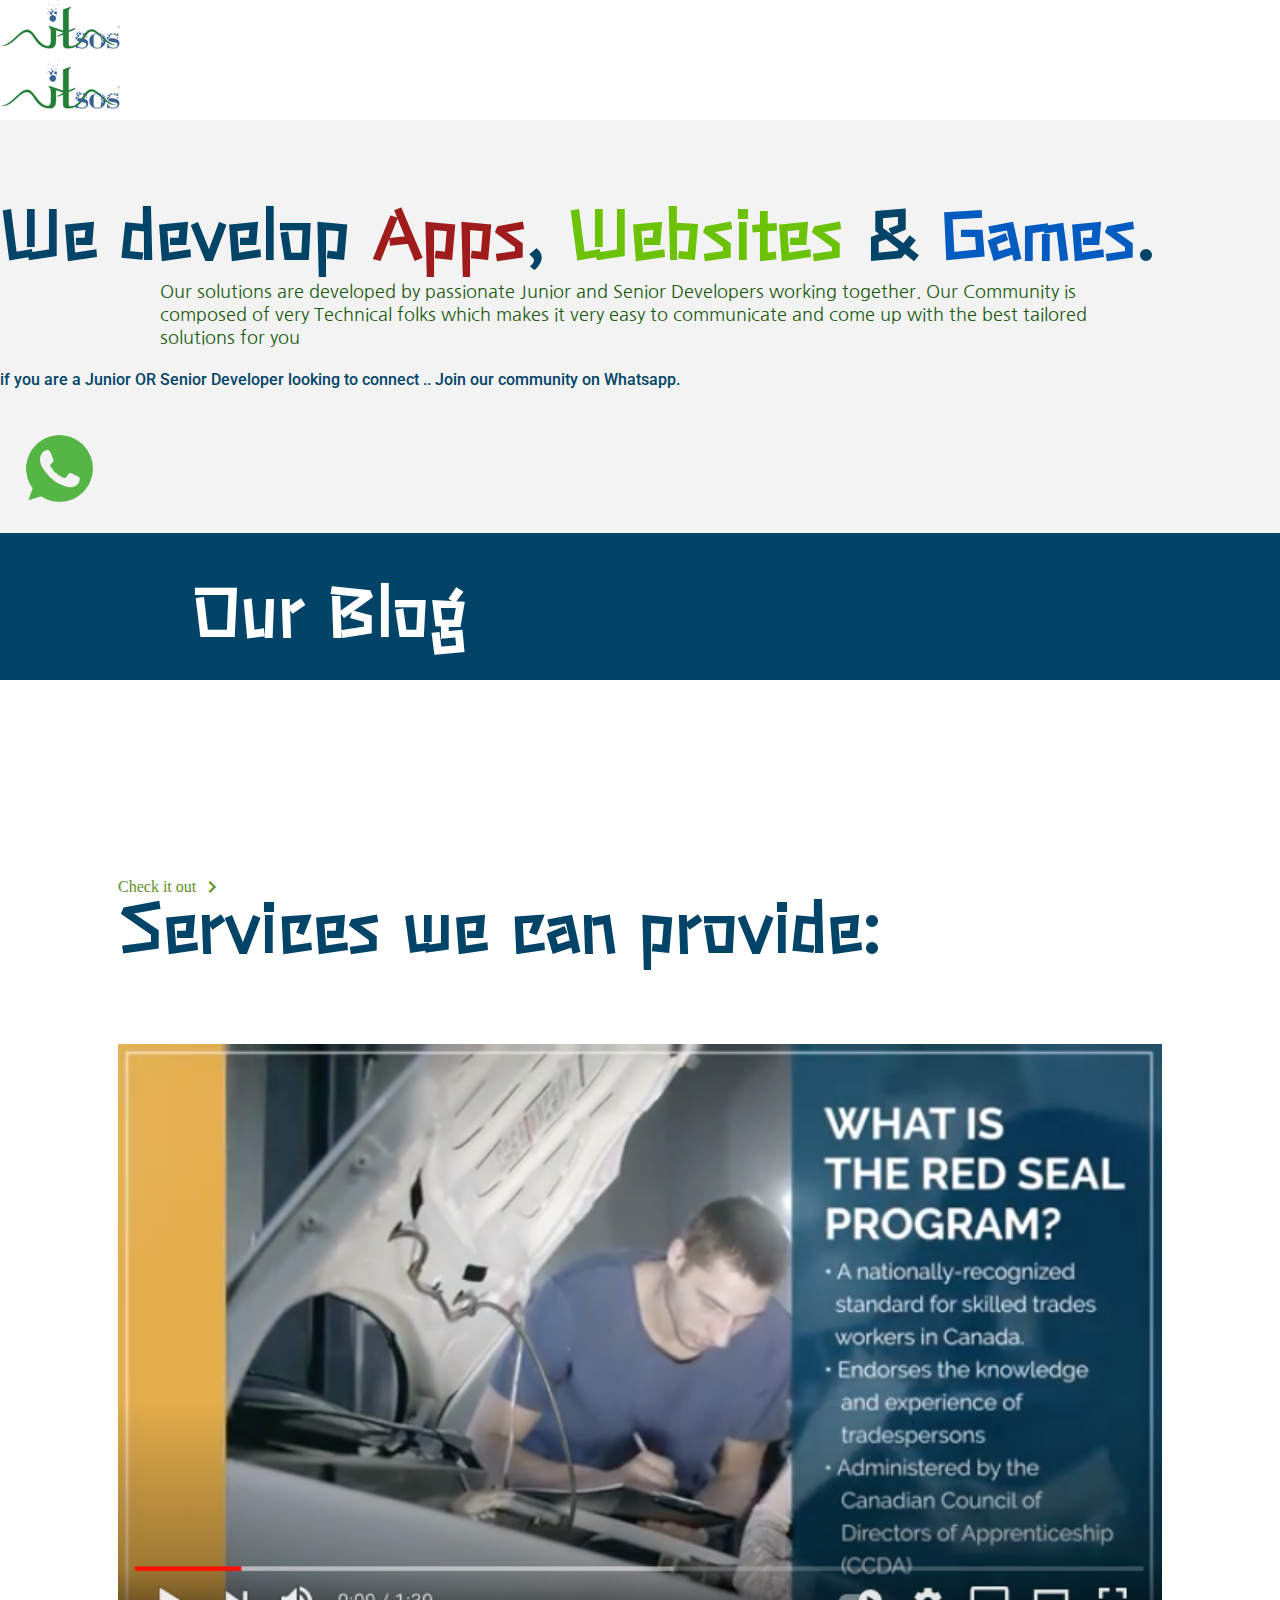
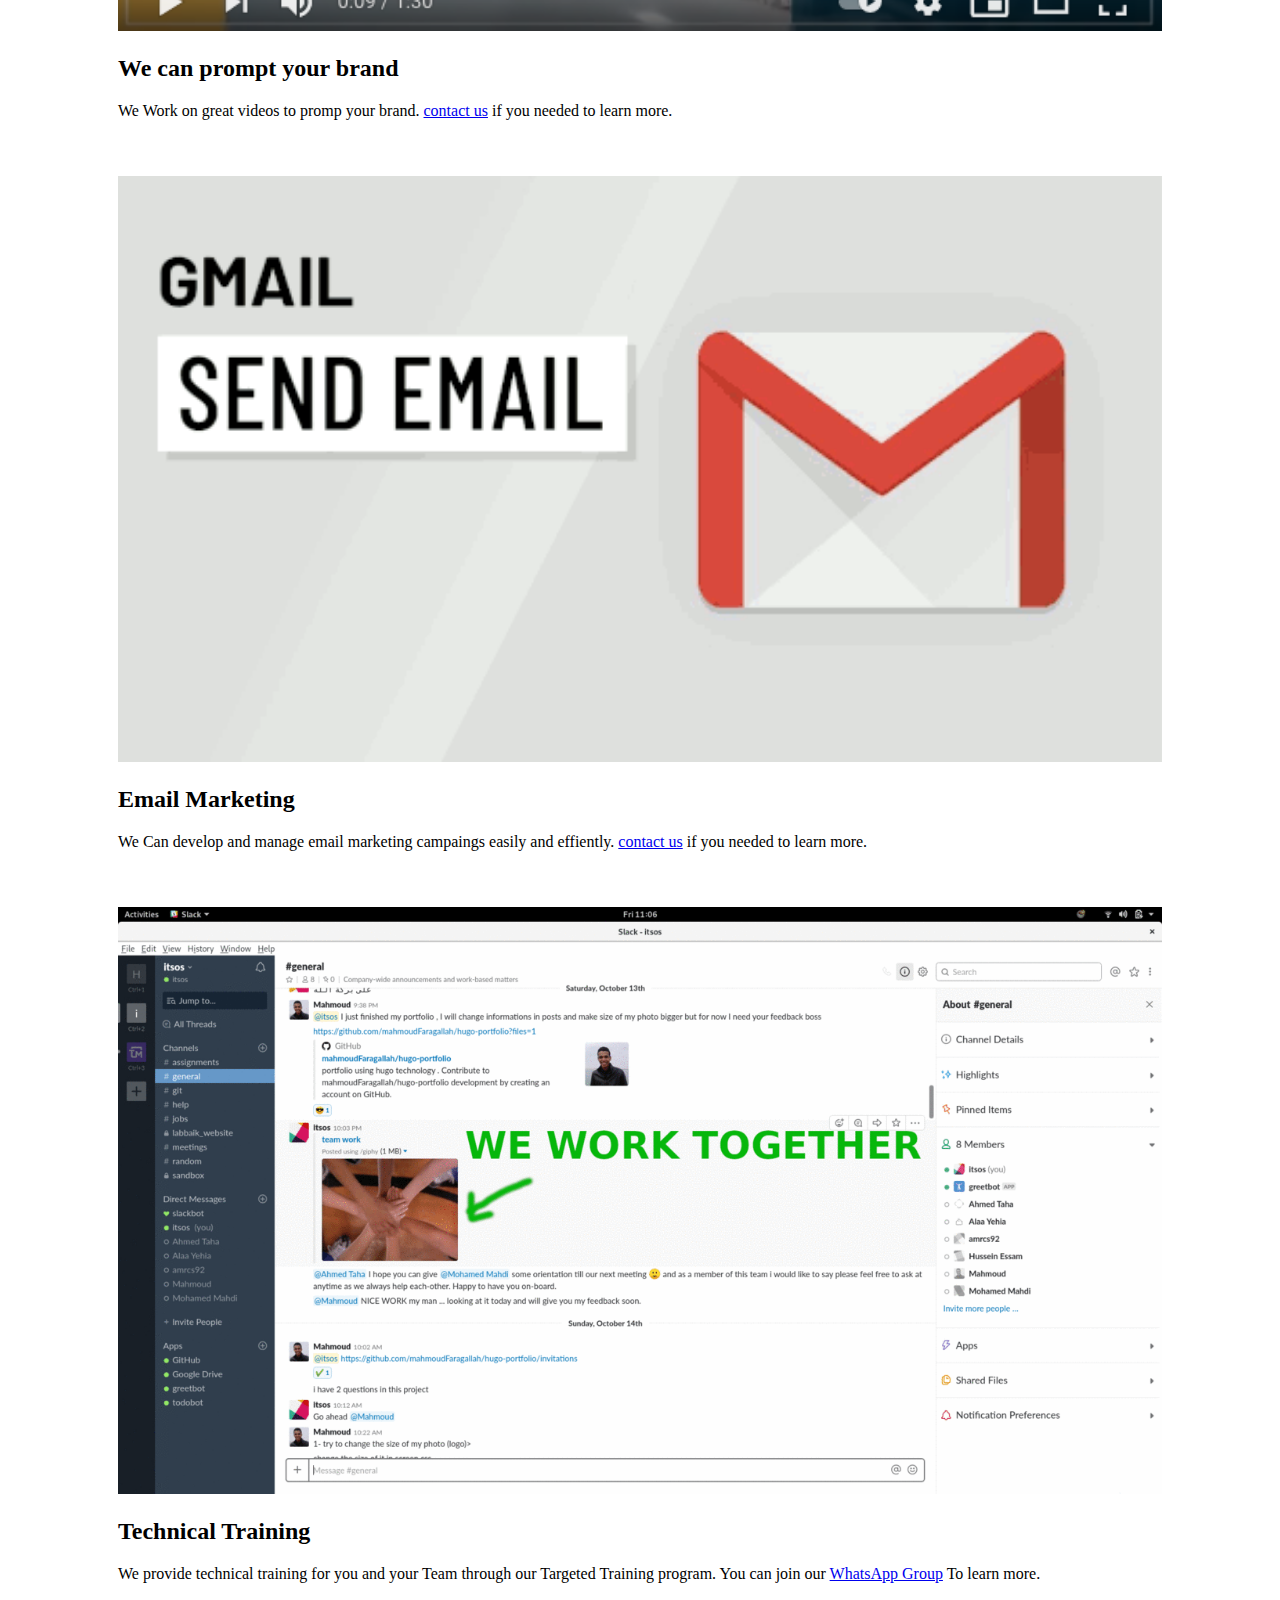
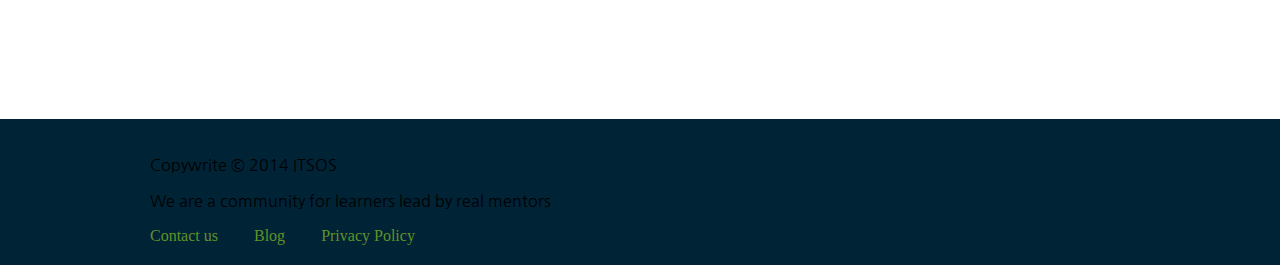
<file: index.html>
<!doctype html>
<html lang="en">
  <head>
    <meta charset="utf-8">
    <meta http-equiv="X-UA-Compatible" content="IE=edge">
    <meta name="description" content="We work, We develop services for you and your business.">
    <meta name="viewport" content="width=device-width, initial-scale=1.0, minimum-scale=1.0">
    <title>ITSOS</title>

    <!-- Page styles -->
    <link rel="stylesheet" href="https://fonts.googleapis.com/css?family=Roboto:regular,bold,italic,thin,light,bolditalic,black,medium&amp;lang=en">
    <link rel="stylesheet" href="https://fonts.googleapis.com/icon?family=Material+Icons">
    <link rel="stylesheet" href="https://code.getmdl.io/1.3.0/material.min.css">
    <link rel="stylesheet" href="styles.css">

    <style>
      @import url('https://fonts.googleapis.com/css2?family=Stick&display=swap');
      @import url('https://fonts.googleapis.com/css2?family=Nanum+Gothic:wght@700&display=swap');
    </style>

    <!-- favicons -->
    <link rel="apple-touch-icon" sizes="180x180" href="./images/icons/apple-touch-icon.png">
    <link rel="icon" type="image/png" sizes="32x32" href="./images/icons/favicon-32x32.png">
    <link rel="icon" type="image/png" sizes="16x16" href="./images/icons/favicon-16x16.png">
    <link rel="manifest" href="./images/icons/site.webmanifest">
    <meta name="msapplication-TileColor" content="#da532c">
    <meta name="theme-color" content="#ffffff">

    <!-- Facebook Meta Tags -->
    <meta property="og:url" content="https://itsos.org/">
    <meta property="og:type" content="website">
    <meta property="og:title" content="ITSOS Community">
    <meta property="og:description" content="We work, We develop services for you and your business.">
    <meta property="og:image" content="./images/logo.png">

    <!-- Twitter Meta Tags -->
    <meta name="twitter:card" content="summary_large_image">
    <meta property="twitter:domain" content="itsos.org">
    <meta property="twitter:url" content="https://itsos.org/">
    <meta name="twitter:title" content="ITSOS Community">
    <meta name="twitter:description" content="We work, We develop services for you and your business.">
    <meta property="og:image" content="/images/logo.png">

    <!-- Meta Tags Generated via https://www.opengraph.xyz -->

    <!-- Global site tag (gtag.js) - Google Analytics -->
    <script async src="https://www.googletagmanager.com/gtag/js?id=G-JH93D4YWKH"></script>
    <script>
      window.dataLayer = window.dataLayer || [];
      function gtag(){dataLayer.push(arguments);}
      gtag('js', new Date());

      gtag('config', 'G-JH93D4YWKH');
    </script>      
    <style>
    #view-source {
      position: fixed;
      display: block;
      right: 0;
      bottom: 0;
      margin-right: 30px;
      margin-bottom: 10px;
      z-index: 900;
    }
    </style>
  </head>
  <body>
    <div class="mdl-layout mdl-js-layout mdl-layout--fixed-header">

      <div class="itsos-header mdl-layout__header mdl-layout__header--waterfall">
        <div class="mdl-layout__header-row">
          <span class="itsos-title mdl-layout-title">
            <a href="./index.html"><img src="images/logo.png"></a>
          </span>
          <!-- Add spacer, to align navigation to the right in desktop -->
          <div class="itsos-header-spacer mdl-layout-spacer">
            <a href="./index.html"><img src="./images/logo.png" class="mdl-cell--hide-desktop"></a>
          </div>
          <!-- Navigation -->
          <div class="itsos-navigation-container">
            <nav class="itsos-navigation mdl-navigation"></nav>
          </div>
        </div>
      </div>

      <div class="itsos-content mdl-layout__content">
        <div class="itsos-be-together-section mdl-typography--text-center">
          <br /><br />
          <div class="logo-font itsos-slogan">We develop <span style="color: rgb(160, 28, 28)">Apps</span>, <span style="color: rgb(107, 194, 7)">Websites</span> & <span style="color: rgb(2, 91, 192)">Games</span>.</div>
          <br />
          <div class="mdl-typography--font-light mdl-typography--display-1-color-contrast itsos-text" style="font-size: 18px; width:75%; margin: 0 auto; line-height: 130%">Our solutions are developed by passionate Junior and Senior Developers working together. Our Community is composed of very Technical folks which makes it very easy to communicate and come up with the best tailored solutions for you</div>
          <div>
            <h4 class="mdl-typography--font-light logo-font">if you are a Junior OR Senior Developer looking to connect .. Join our community on Whatsapp.</h4>
            <div style="padding: 25px;">
              <a href="https://chat.whatsapp.com/KUHRBMOSEuBC33UmiIvdlv" target="_blank" style="text-decoration: none;"><img width="70" src="./images/icons/whatsapp.png"></a>
            </div>
          </div>
        </div>

        <div class="itsos-wear-section">
          <div class="itsos-wear-band">
            <div class="itsos-wear-band-text">
              <div class="logo-font itsos-slogan"><span style="color: white">Our Blog</span></div>
                <div class="itsos-blog-section mdl-typography--text-center">
                  <a name="blog"></a>
                    <div id="medium-widget">
                      <div class="tagembed-container" style=" width:100%; overflow: auto;">
                        <div class="tagembed-socialwall" data-wall-id="52085" view-url="https://widget.tagembed.com/52085?view"></div>
                        <script src="//widget.tagembed.com/embed.min.js" type="text/javascript"></script>
                      </div>
                    </div>          
                </div>
            </div>
          </div>
        </div>

        <!-- Projects and samples section-->
        <div class="itsos-more-section">
          <!-- <div class="logo-font itsos-slogan">Projects we worked on:</div>
          <br /> -->
          <!--<div class="itsos-card-container mdl-grid">
            <div class="mdl-cell mdl-cell--4-col mdl-cell--4-col-tablet mdl-cell--4-col-phone mdl-card mdl-shadow--3dp">
              <div class="mdl-card__media">
                <img src="images/scienup.png">
              </div>
              <div class="mdl-card__title">
                 <h2 class="mdl-card__title-text">SCIENUP</h2>
              </div>
              <div class="mdl-card__supporting-text">
                <span class="mdl-typography--font-light mdl-typography--subhead">
                  Through our network of research institutes, universities and private labs, scienup is the go-to marketplace for researchers and businesses who are looking to outsource experiments in the fields of science and engineering.
                </span>
              </div>
              <div class="mdl-card__actions">
                <a class="itsos-link mdl-button mdl-js-button mdl-typography--text-uppercase" href="https://scienup.com/" target="_blank">
                  Check it out
                   <i class="material-icons">chevron_right</i>
                 </a>
              </div>
            </div>

            <div class="mdl-cell mdl-cell--4-col mdl-cell--4-col-tablet mdl-cell--4-col-phone mdl-card mdl-shadow--3dp">
              <div class="mdl-card__media">
                <img src="images/eventum.png">
              </div>
              <div class="mdl-card__title">
                 <h2 class="mdl-card__title-text">Eventum Exhibitions</h2>
              </div>
              <div class="mdl-card__supporting-text">
                <span class="mdl-typography--font-light mdl-typography--subhead">Eventum conceptualizes, manages, implements and produces first-class events. Our broad knowledge base and extensive experience allows us to exceed ordinary industry standards and surpass our client’s expectations!</span>
              </div>
              <div class="mdl-card__actions">
                <a class="itsos-link mdl-button mdl-js-button mdl-typography--text-uppercase" href="http://eventumexhibitions.com/" target="_blank">
                  Check it out
                   <i class="material-icons">chevron_right</i>
                 </a>
              </div>
            </div>

            <div class="mdl-cell mdl-cell--4-col mdl-cell--4-col-tablet mdl-cell--4-col-phone mdl-card mdl-shadow--3dp">
              <div class="mdl-card__media">
                <img src="images/quran_app.png">
              </div>
              <div class="mdl-card__title">
                 <h2 class="mdl-card__title-text">الْقُرْآنِ الْكَرِيمِ بِصَوْت حُسَيْنِ الياخندي</h2>
              </div>
              <div class="mdl-card__supporting-text">
                <span class="mdl-typography--font-light mdl-typography--subhead"> 
                  <br />تطبيق متكامل لتلاوة وتدبر القرآن الكريم، يجمع بين جمال التصميم وسهولة الاستخدام
                  <br />يوظف البرنامج البيئة الجديدة على هواتف الآي فون مما يتيح للمستخدم التفاعل مع القرآن الكريم بسهولة ويسر مع الإحتفاظ بجماليات المصحف الشريف
                </span>
              </div>
              <div class="mdl-card__actions">
                <a class="itsos-link mdl-button mdl-js-button mdl-typography--text-uppercase" href="https://play.google.com/store/apps/details?id=com.clicktech.quranApp" target="_blank">
                  Check it out
                   <i class="material-icons">chevron_right</i>
                 </a>
              </div>
            </div>
          </div>-->

          <h4 class="logo-font itsos-slogan">Services we can provide:</h4>
          <div class="itsos-card-container mdl-grid">
            <!-- commented for later update-->
            <div class="mdl-cell mdl-cell--4-col mdl-cell--4-col-tablet mdl-cell--4-col-phone mdl-card mdl-shadow--3dp">
              <div class="mdl-card__media">
                <img src="./images/thumbnail.png" />
              </div>
              <div class="mdl-card__title">
                 <h2 class="mdl-card__title-text">We can prompt your brand</h2>
              </div>
              <div class="mdl-card__supporting-text">
                <span class="mdl-typography--font-light mdl-typography--subhead">
                  We Work on great videos to promp your brand. <a href="https://form.jotform.com/210512964714453">contact us</a> if you needed to learn more.
                </span>
              </div>
              <div class="mdl-card__actions">
                <a class="itsos-link mdl-button mdl-js-button mdl-typography--text-uppercase" href="https://www.youtube.com/watch?v=xfyyP3r3pPE" target="_blank">
                  Check it out
                   <i class="material-icons">chevron_right</i>
                 </a>
              </div>
            </div>
            <div class="mdl-cell mdl-cell--4-col mdl-cell--4-col-tablet mdl-cell--4-col-phone mdl-card mdl-shadow--3dp">
              <div class="mdl-card__media">
                <img src="images/emailer.gif">
              </div>
              <div class="mdl-card__title">
                 <h2 class="mdl-card__title-text">Email Marketing</h2>
              </div>
              <div class="mdl-card__supporting-text">
                <span class="mdl-typography--font-light mdl-typography--subhead">
                  We Can develop and manage email marketing campaings easily and effiently. <a href="https://form.jotform.com/210512964714453">contact us</a> if you needed to learn more.
                </span>
              </div>
              <div class="mdl-card__actions">
                <!-- <a class="itsos-link mdl-button mdl-js-button mdl-typography--text-uppercase" href="https://apps.itsos.org/email-campaigns.html">
                   Check it out
                    <i class="material-icons">chevron_right</i>
                  </a>-->
              </div>
            </div>
            <div class="mdl-cell mdl-cell--4-col mdl-cell--4-col-tablet mdl-cell--4-col-phone mdl-card mdl-shadow--3dp">
              <div class="mdl-card__media">
                <img src="images/chat.gif">
              </div>
              <div class="mdl-card__title">
                 <h2 class="mdl-card__title-text">Technical Training</h2>
              </div>
              <div class="mdl-card__supporting-text">
                <span class="mdl-typography--font-light mdl-typography--subhead">
                  We provide technical training for you and your Team through our Targeted Training program. You can join our <a href="https://chat.whatsapp.com/KUHRBMOSEuBC33UmiIvdlv"> WhatsApp Group</a> To learn more.
                </span>
              </div>
            </div>

          </div>
        </div>

        <footer class="itsos-footer mdl-mega-footer">
          <div class="mdl-mega-footer--middle-section">
            <p class="mdl-typography--font-light">Copywrite © 2014 ITSOS</p>
            <p class="mdl-typography--font-light">We are a community for learners lead by real mentors</p>
          </div>
          <div class="mdl-mega-footer--bottom-section">
          <a class="itsos-link itsos-link-menu mdl-typography--font-light" href="javascript:void( window.open( 'https://form.jotform.com/210512964714453', 'blank', 'scrollbars=yes, toolbar=no, width=700, height=500' ) ) "> Contact us </a>
            <!-- <a class="itsos-link itsos-link-menu mdl-typography--font-light" id="developers-dropdown">
              Our Developers
            </a> -->
            <a target="_blank" class="itsos-link mdl-typography--font-light" href="https://itsos-techteam.medium.com/">Blog</a>
            <a class="itsos-link mdl-typography--font-light" href="./privacy.html">Privacy Policy</a>
          </div>
        </footer>
      </div>
    </div>
    <script src="https://code.getmdl.io/1.3.0/material.min.js"></script>
  </body>
</html>
</file>
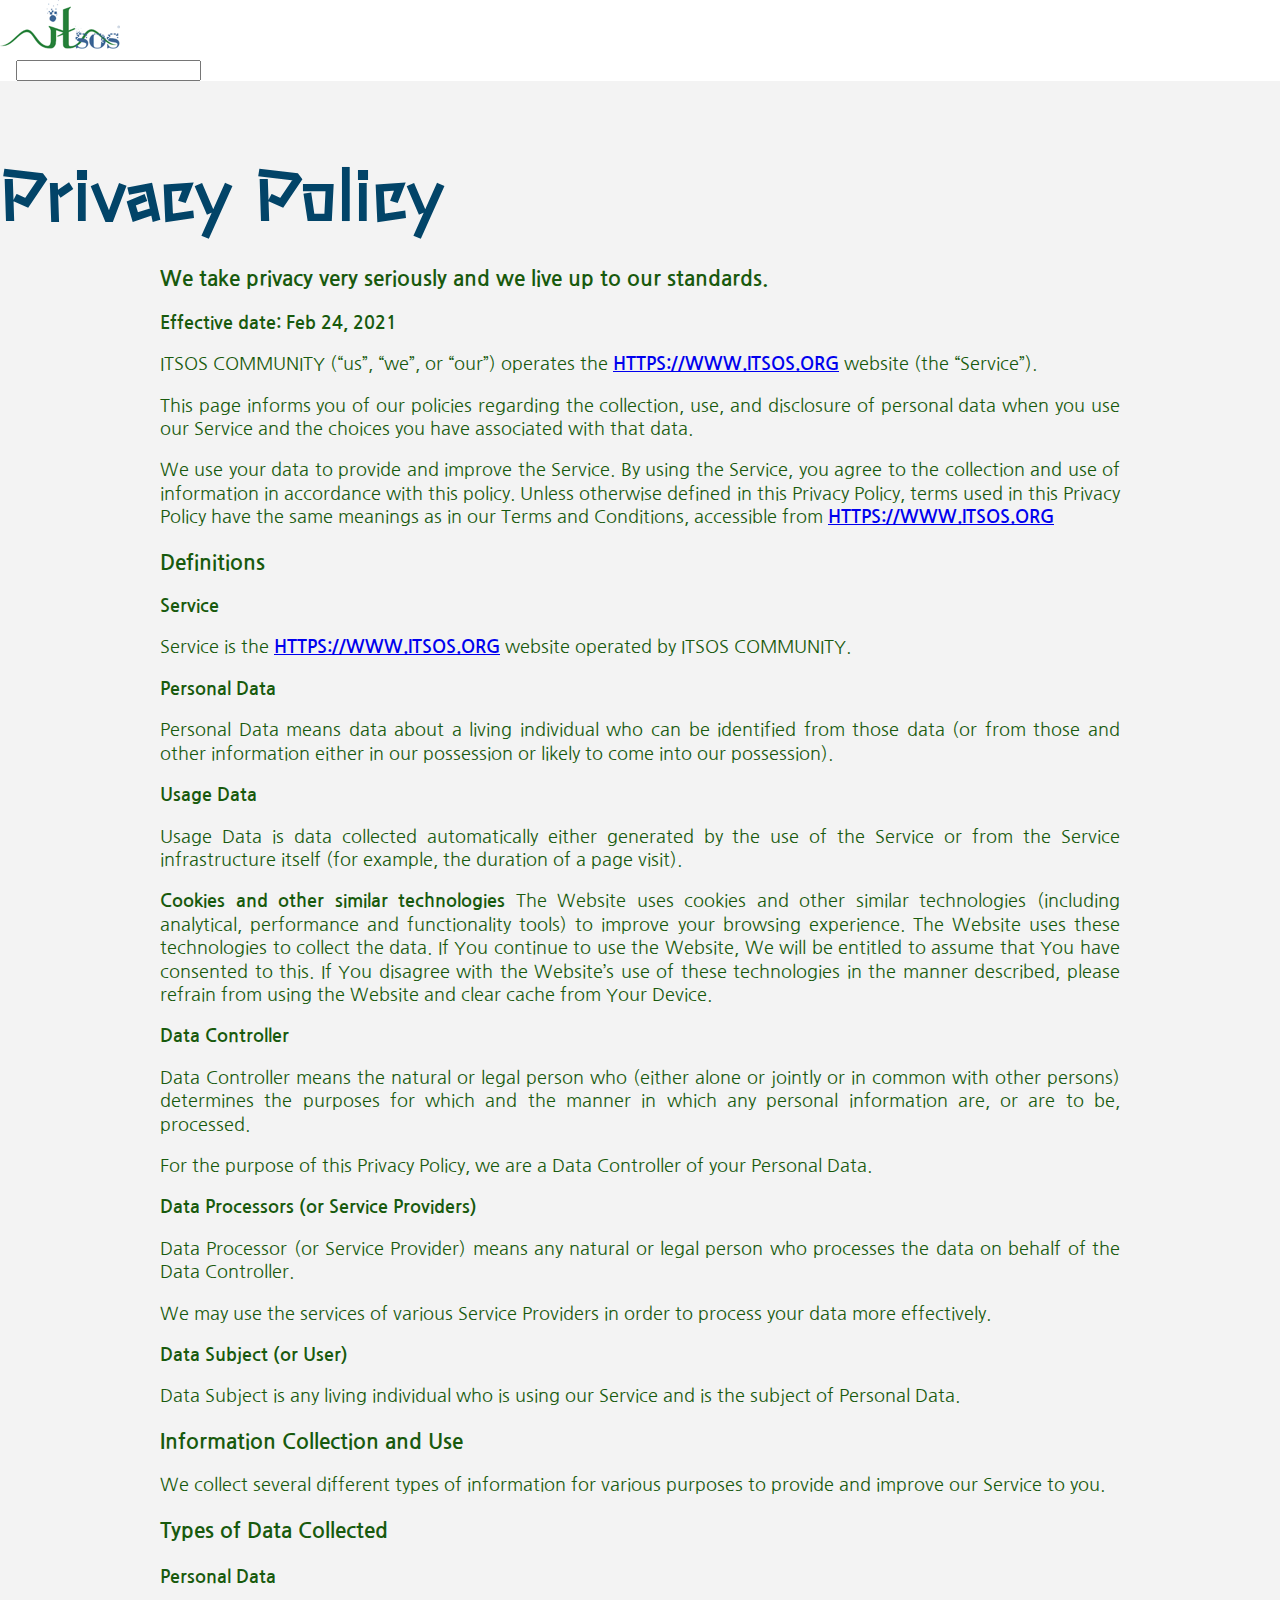
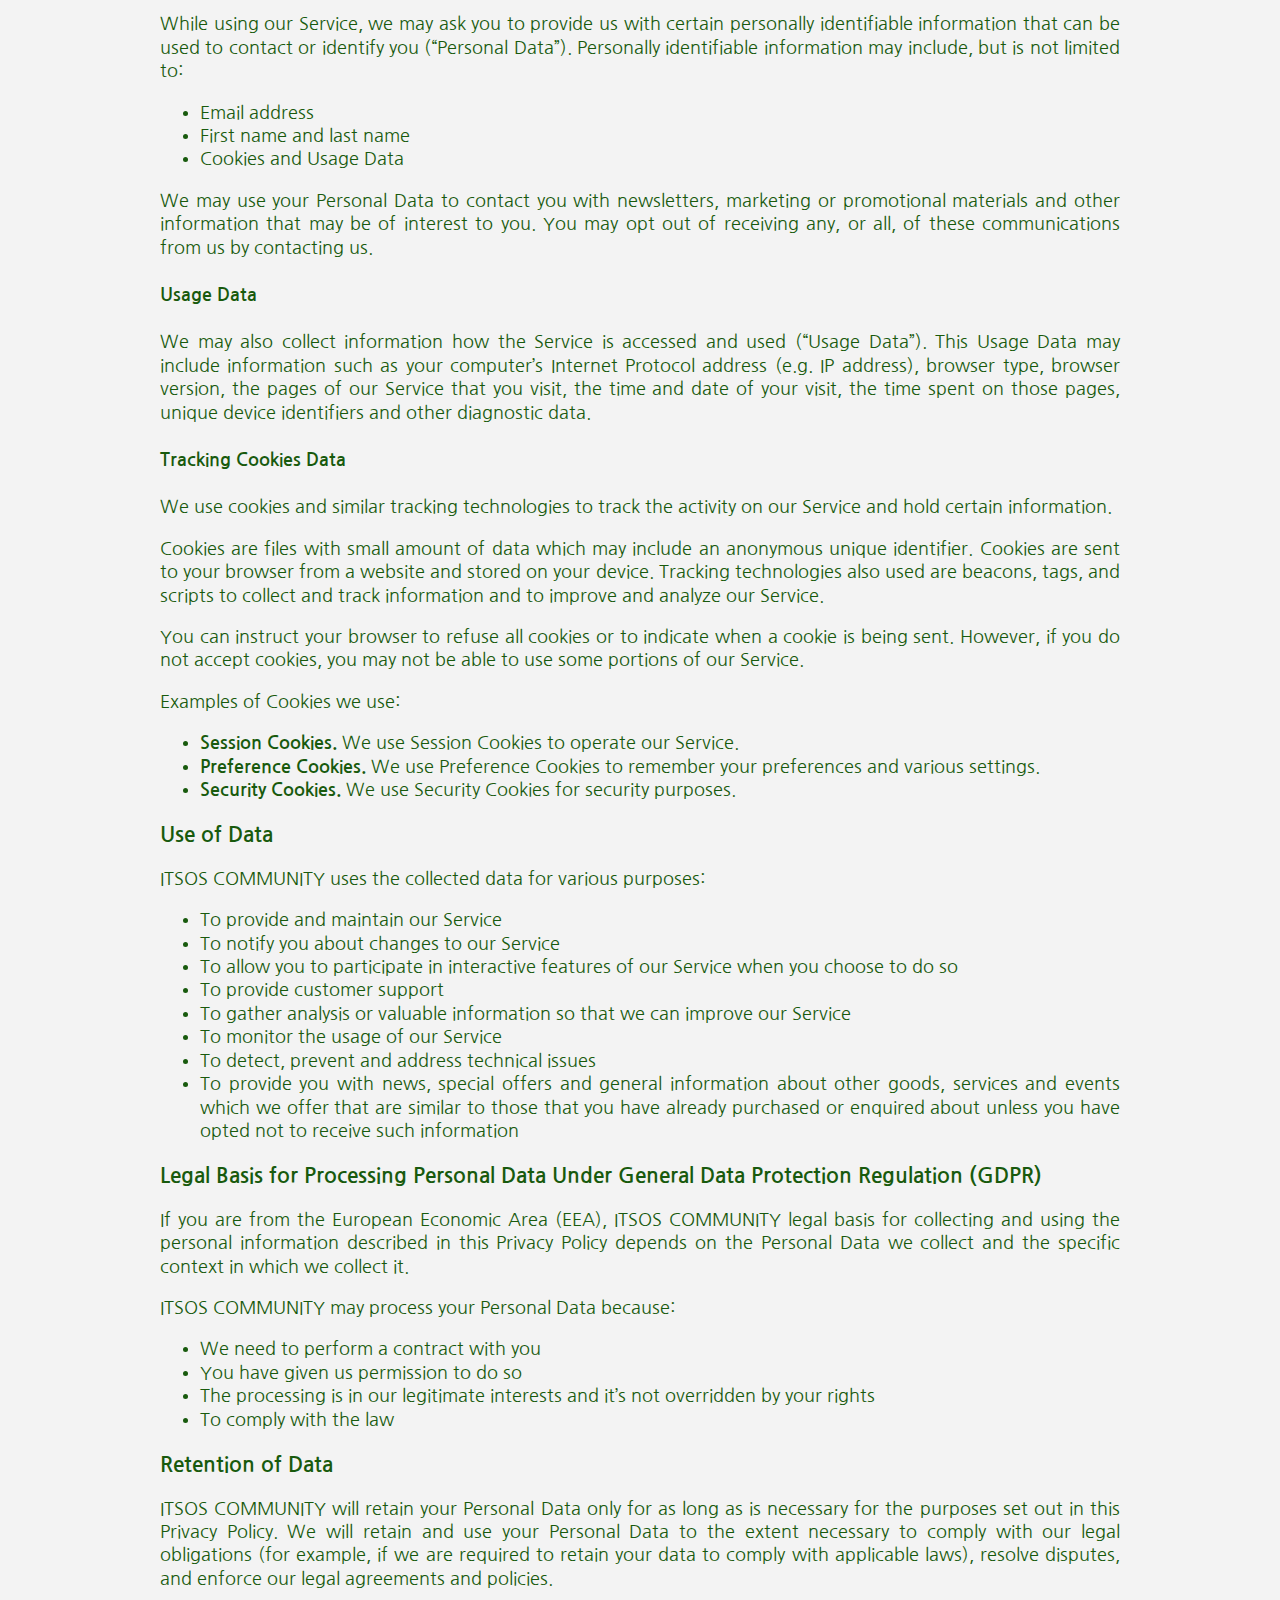
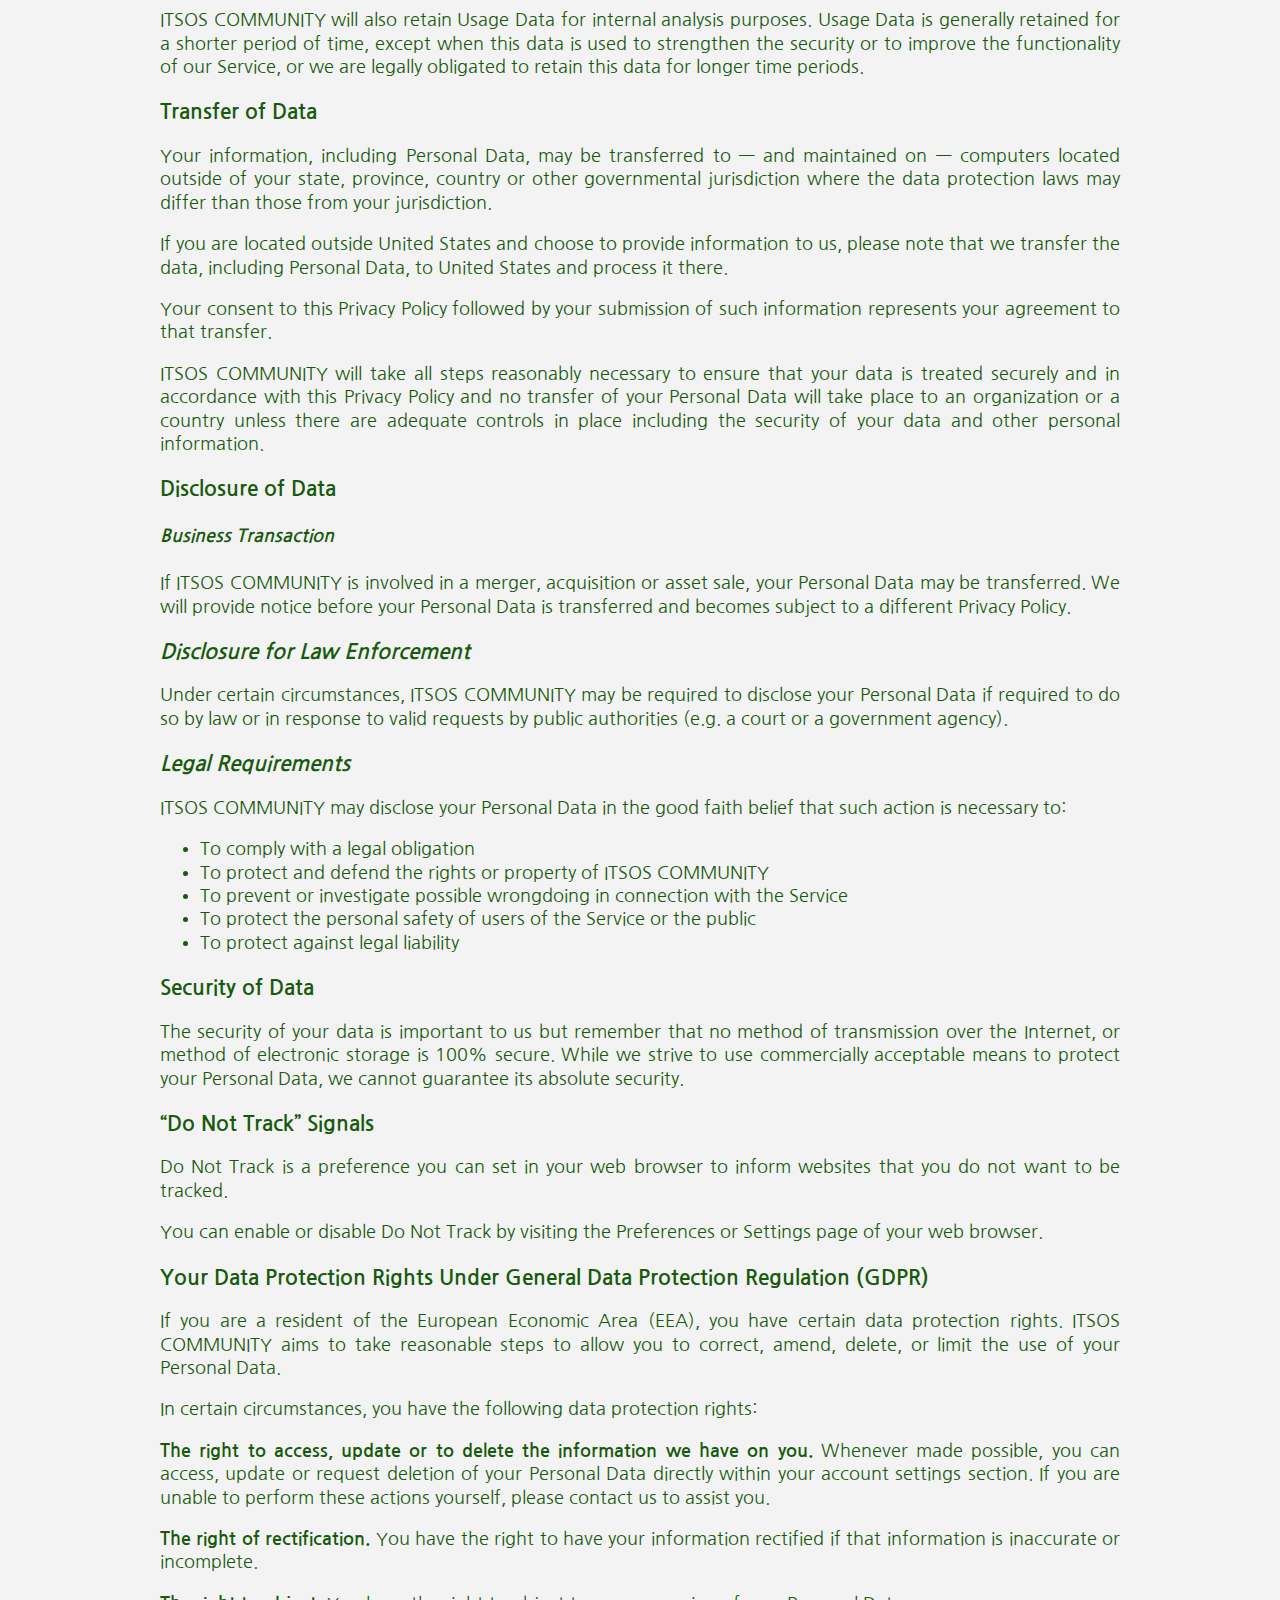
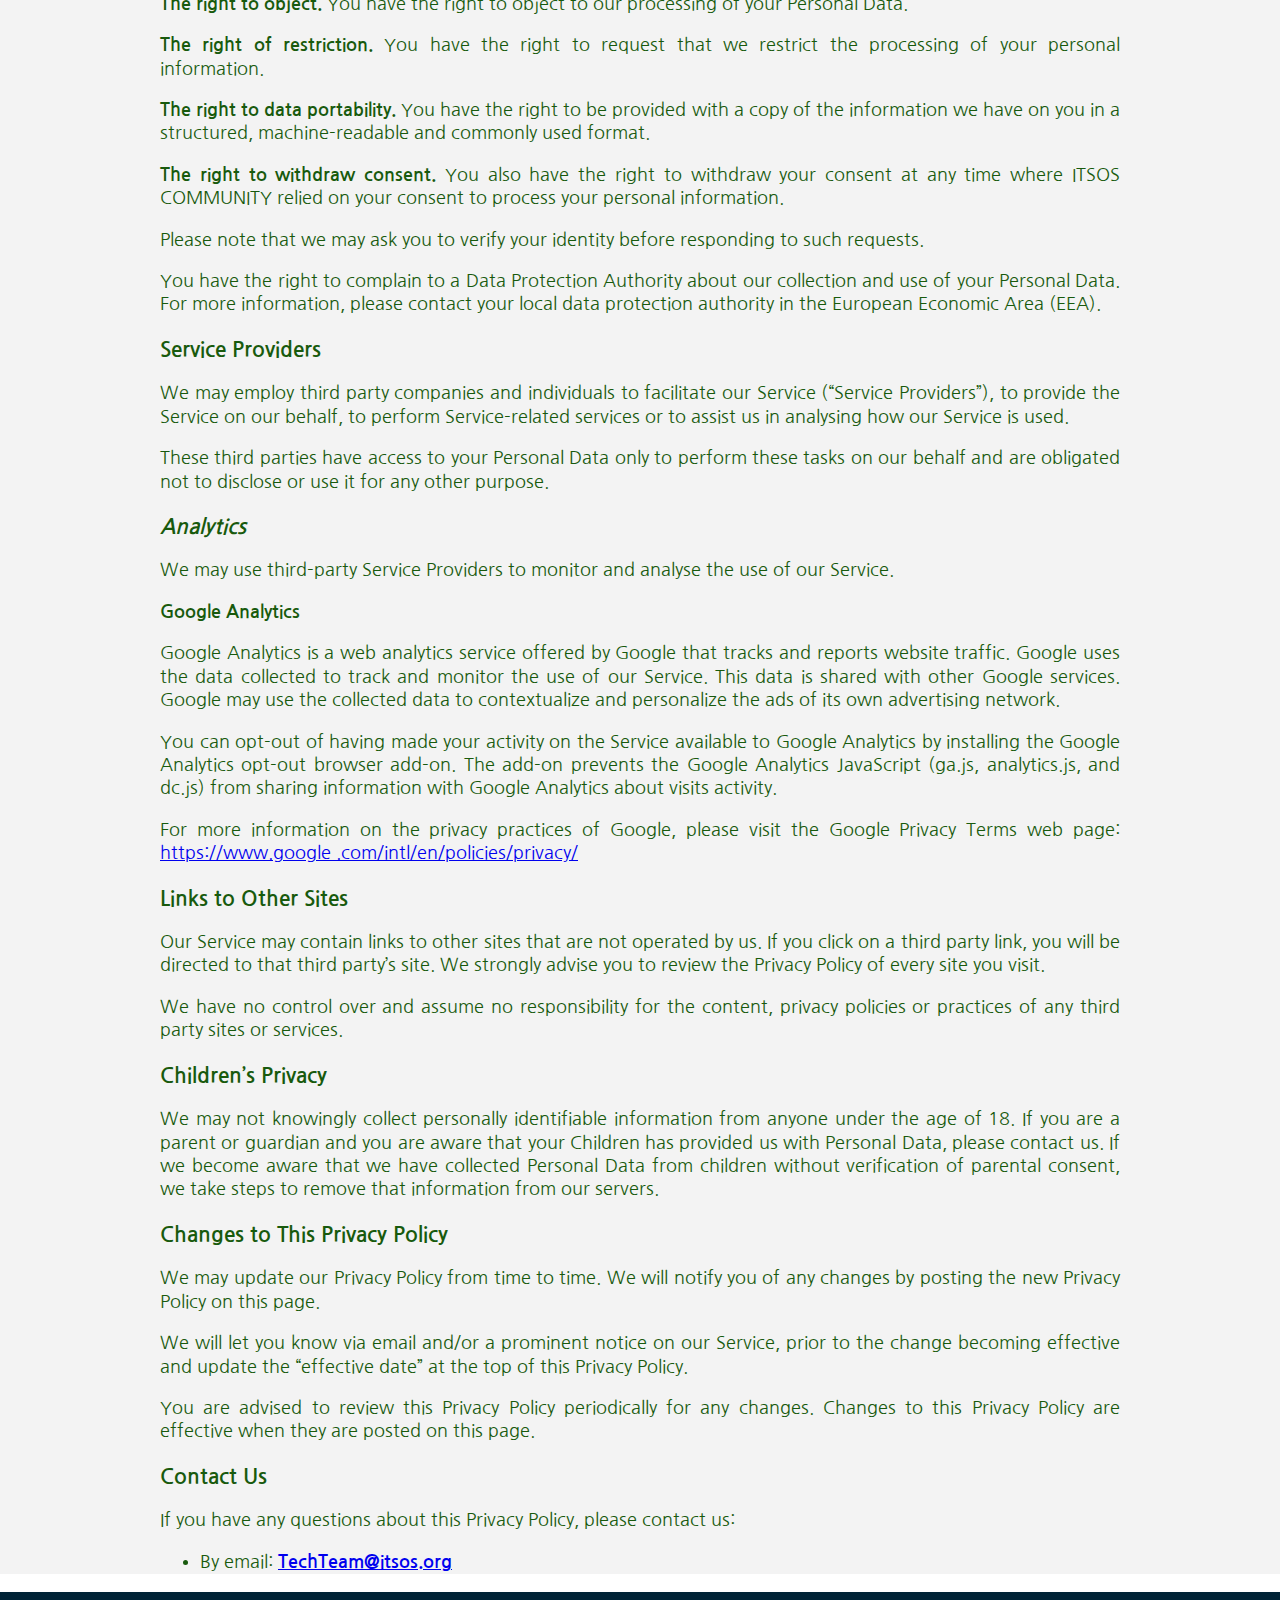
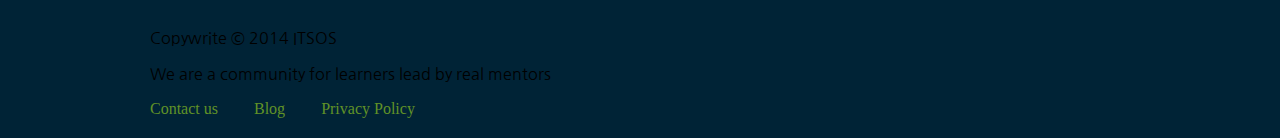
<file: privacy.html>
<!doctype html>
<html lang="en">
  <head>
    <meta charset="utf-8">
    <meta http-equiv="X-UA-Compatible" content="IE=edge">
    <meta name="description" content="We work, We develop for you and your business.">
    <meta name="viewport" content="width=device-width, initial-scale=1.0, minimum-scale=1.0">
    <title>ITSOS</title>

    <!-- Page styles -->
    <link rel="stylesheet" href="https://fonts.googleapis.com/css?family=Roboto:regular,bold,italic,thin,light,bolditalic,black,medium&amp;lang=en">
    <link rel="stylesheet" href="https://fonts.googleapis.com/icon?family=Material+Icons">
    <link rel="stylesheet" href="https://code.getmdl.io/1.3.0/material.min.css">
    <link rel="stylesheet" href="styles.css">

    <style>
      @import url('https://fonts.googleapis.com/css2?family=Stick&display=swap');
      @import url('https://fonts.googleapis.com/css2?family=Nanum+Gothic:wght@700&display=swap');
    </style>

    <!-- favicons -->
    <link rel="apple-touch-icon" sizes="180x180" href="/images/icons/apple-touch-icon.png">
    <link rel="icon" type="image/png" sizes="32x32" href="./images/icons/favicon-32x32.png">
    <link rel="icon" type="image/png" sizes="16x16" href="./images/icons/favicon-16x16.png">
    <link rel="manifest" href="/images/icons//site.webmanifest">
    <meta name="msapplication-TileColor" content="#da532c">
    <meta name="theme-color" content="#ffffff">

    <!-- Facebook Meta Tags -->
    <meta property="og:url" content="https://itsos.org/">
    <meta property="og:type" content="website">
    <meta property="og:title" content="ITSOS">
    <meta property="og:description" content="Find mentor, Learn and become an IT profeessional.">
    <meta property="og:image" content="/images/logo.png">

    <!-- Twitter Meta Tags -->
    <meta name="twitter:card" content="summary_large_image">
    <meta property="twitter:domain" content="itsos.org">
    <meta property="twitter:url" content="https://itsos.org/">
    <meta name="twitter:title" content="ITSOS">
    <meta name="twitter:description" content="Find mentor, Learn and become an IT profeessional.">
    <meta property="og:image" content="/images/logo.png">

    <!-- Meta Tags Generated via https://www.opengraph.xyz -->

    <!-- Global site tag (gtag.js) - Google Analytics -->
    <script async src="https://www.googletagmanager.com/gtag/js?id=G-JH93D4YWKH"></script>
    <script>
      window.dataLayer = window.dataLayer || [];
      function gtag(){dataLayer.push(arguments);}
      gtag('js', new Date());

      gtag('config', 'G-JH93D4YWKH');
    </script>      
    <style>
    #view-source {
      position: fixed;
      display: block;
      right: 0;
      bottom: 0;
      margin-right: 40px;
      margin-bottom: 40px;
      z-index: 900;
    }
    </style>
  </head>
  <body>
    <div class="mdl-layout mdl-js-layout mdl-layout--fixed-header">

      <div class="itsos-header mdl-layout__header mdl-layout__header--waterfall">
        <div class="mdl-layout__header-row">
          <span class="itsos-title mdl-layout-title">
            <a href="./index.html"><img src="images/logo.png"></a>
          </span>
          <!-- Add spacer, to align navigation to the right in desktop -->
          <div class="itsos-header-spacer mdl-layout-spacer"></div>
          <div class="itsos-search-box mdl-textfield mdl-js-textfield mdl-textfield--expandable mdl-textfield--floating-label mdl-textfield--align-right mdl-textfield--full-width">
            <!-- <label class="mdl-button mdl-js-button mdl-button--icon" for="search-field">
              <i class="material-icons">search</i>
            </label> -->
            <div class="mdl-textfield__expandable-holder">
              <input class="mdl-textfield__input" type="text" id="search-field">
            </div>
          </div>
          <!-- Navigation -->
          <div class="itsos-navigation-container">
            <nav class="itsos-navigation mdl-navigation"></nav>
          </div>
        </div>
      </div>

      <div class="itsos-content mdl-layout__content">
        <div class="itsos-be-together-section mdl-typography--text-center">
          <br /><br />
          <div class="logo-font itsos-slogan">Privacy Policy</div>
          <br />
          <div class="mdl-typography--font-light mdl-typography--display-1-color-contrast itsos-text" style="font-size: 18px; width:75%; margin: 0 auto; line-height: 130%; margin-top: 2%; text-align:justify">
            <h3>We take privacy very seriously and we live up to our standards.</h3>
            <p><strong>Effective date: Feb 24, 2021</strong></p>
            <p>ITSOS COMMUNITY (“us”, “we”, or “our”) operates the <strong><a href="https://ITSOS.ORG/">HTTPS://WWW.ITSOS.ORG</a></strong> website (the “Service”).</p>
            <p>This page informs you of our policies regarding the collection, use, and disclosure of personal data when you use our Service and the choices you have associated with that data.</p>
            <p>We use your data to provide and improve the Service. By using the Service, you agree to the collection and use of information in accordance with this policy. Unless otherwise defined in this Privacy Policy, terms used in this Privacy Policy have the same meanings as in our Terms and Conditions, accessible from <strong><a href="https://ITSOS.ORG/">HTTPS://WWW.ITSOS.ORG</a></strong></p>
            <h3>Definitions</h3>
            <p><strong>Service</strong></p>
            <p>Service is the <strong><a href="https://ITSOS.ORG/">HTTPS://WWW.ITSOS.ORG</a></strong> website operated by ITSOS COMMUNITY.</p>
            <p><strong>Personal Data</strong></p>
            <p>Personal Data means data about a living individual who can be identified from those data (or from those and other information either in our possession or likely to come into our possession).</p>
            <p><strong>Usage Data</strong></p>
            <p>Usage Data is data collected automatically either generated by the use of the Service or from the Service infrastructure itself (for example, the duration of a page visit).</p>
            <p><strong>Cookies and other similar technologies </strong>The Website uses cookies and other similar technologies (including analytical, performance and functionality tools) to improve your browsing experience. The Website uses these technologies to collect the data. If You continue to use the Website, We will be entitled to assume that You have consented to this. If You disagree with the Website’s use of these technologies in the manner described, please refrain from using the Website and clear cache from Your Device.</p>
            <p><strong>Data Controller</strong></p>
            <p>Data Controller means the natural or legal person who (either alone or jointly or in common with other persons) determines the purposes for which and the manner in which any personal information are, or are to be, processed.</p>
            <p>For the purpose of this Privacy Policy, we are a Data Controller of your Personal Data.</p>
            <p><strong>Data Processors (or Service Providers)</strong></p>
            <p>Data Processor (or Service Provider) means any natural or legal person who processes the data on behalf of the Data Controller.</p>
            <p>We may use the services of various Service Providers in order to process your data more effectively.</p>
            <p><strong>Data Subject (or User)</strong></p>
            <p>Data Subject is any living individual who is using our Service and is the subject of Personal Data.</p>
            <h3>Information Collection and Use</h3>
            <p>We collect several different types of information for various purposes to provide and improve our Service to you.</p>
            <h3>Types of Data Collected</h3>
            <h4>Personal Data</h4>
            <p>While using our Service, we may ask you to provide us with certain personally identifiable information that can be used to contact or identify you (“Personal Data”). Personally identifiable information may include, but is not limited to:</p>
            <ul>
            <li>Email address</li>
            <li>First name and last name</li>
            <li>Cookies and Usage Data</li>
            </ul>
            <p>We may use your Personal Data to contact you with newsletters, marketing or promotional materials and other information that may be of interest to you. You may opt out of receiving any, or all, of these communications from us by contacting us.</p>
            <h4>Usage Data</h4>
            <p>We may also collect information how the Service is accessed and used (“Usage Data”). This Usage Data may include information such as your computer’s Internet Protocol address (e.g. IP address), browser type, browser version, the pages of our Service that you visit, the time and date of your visit, the time spent on those pages, unique device identifiers and other diagnostic data.</p>
            <h4>Tracking Cookies Data</h4>
            <p>We use cookies and similar tracking technologies to track the activity on our Service and hold certain information.</p>
            <p>Cookies are files with small amount of data which may include an anonymous unique identifier. Cookies are sent to your browser from a website and stored on your device. Tracking technologies also used are beacons, tags, and scripts to collect and track information and to improve and analyze our Service.</p>
            <p>You can instruct your browser to refuse all cookies or to indicate when a cookie is being sent. However, if you do not accept cookies, you may not be able to use some portions of our Service.</p>
            <p>Examples of Cookies we use:</p>
            <ul>
            <li><strong>Session Cookies.</strong> We use Session Cookies to operate our Service.</li>
            <li><strong>Preference Cookies.</strong> We use Preference Cookies to remember your preferences and various settings.</li>
            <li><strong>Security Cookies.</strong> We use Security Cookies for security purposes.</li>
            </ul>
            <h3>Use of Data</h3>
            <p>ITSOS COMMUNITY uses the collected data for various purposes:</p>
            <ul>
            <li>To provide and maintain our Service</li>
            <li>To notify you about changes to our Service</li>
            <li>To allow you to participate in interactive features of our Service when you choose to do so</li>
            <li>To provide customer support</li>
            <li>To gather analysis or valuable information so that we can improve our Service</li>
            <li>To monitor the usage of our Service</li>
            <li>To detect, prevent and address technical issues</li>
            <li>To provide you with news, special offers and general information about other goods, services and events which we offer that are similar to those that you have already purchased or enquired about unless you have opted not to receive such information</li>
            </ul>
            <h3>Legal Basis for Processing Personal Data Under General Data Protection Regulation (GDPR)</h3>
            <p>If you are from the European Economic Area (EEA), ITSOS COMMUNITY legal basis for collecting and using the personal information described in this Privacy Policy depends on the Personal Data we collect and the specific context in which we collect it.</p>
            <p>ITSOS COMMUNITY may process your Personal Data because:</p>
            <ul>
            <li>We need to perform a contract with you</li>
            <li>You have given us permission to do so</li>
            <li>The processing is in our legitimate interests and it’s not overridden by your rights</li>
            <li>To comply with the law</li>
            </ul>
            <h3>Retention of Data</h3>
            <p>ITSOS COMMUNITY will retain your Personal Data only for as long as is necessary for the purposes set out in this Privacy Policy. We will retain and use your Personal Data to the extent necessary to comply with our legal obligations (for example, if we are required to retain your data to comply with applicable laws), resolve disputes, and enforce our legal agreements and policies.</p>
            <p>ITSOS COMMUNITY will also retain Usage Data for internal analysis purposes. Usage Data is generally retained for a shorter period of time, except when this data is used to strengthen the security or to improve the functionality of our Service, or we are legally obligated to retain this data for longer time periods.</p>
            <h3>Transfer of Data</h3>
            <p>Your information, including Personal Data, may be transferred to — and maintained on — computers located outside of your state, province, country or other governmental jurisdiction where the data protection laws may differ than those from your jurisdiction.</p>
            <p>If you are located outside United States and choose to provide information to us, please note that we transfer the data, including Personal Data, to United States and process it there.</p>
            <p>Your consent to this Privacy Policy followed by your submission of such information represents your agreement to that transfer.</p>
            <p>ITSOS COMMUNITY will take all steps reasonably necessary to ensure that your data is treated securely and in accordance with this Privacy Policy and no transfer of your Personal Data will take place to an organization or a country unless there are adequate controls in place including the security of your data and other personal information.</p>
            <h3>Disclosure of Data</h3>
            <h4><em>Business Transaction</em></h4>
            <p>If ITSOS COMMUNITY is involved in a merger, acquisition or asset sale, your Personal Data may be transferred. We will provide notice before your Personal Data is transferred and becomes subject to a different Privacy Policy.</p>
            <h3><em>Disclosure for Law Enforcement</em></h3>
            <p>Under certain circumstances, ITSOS COMMUNITY may be required to disclose your Personal Data if required to do so by law or in response to valid requests by public authorities (e.g. a court or a government agency).</p>
            <h3><em>Legal Requirements</em></h3>
            <p>ITSOS COMMUNITY may disclose your Personal Data in the good faith belief that such action is necessary to:</p>
            <ul>
            <li>To comply with a legal obligation</li>
            <li>To protect and defend the rights or property of ITSOS COMMUNITY</li>
            <li>To prevent or investigate possible wrongdoing in connection with the Service</li>
            <li>To protect the personal safety of users of the Service or the public</li>
            <li>To protect against legal liability</li>
            </ul>
            <h3>Security of Data</h3>
            <p>The security of your data is important to us but remember that no method of transmission over the Internet, or method of electronic storage is 100% secure. While we strive to use commercially acceptable means to protect your Personal Data, we cannot guarantee its absolute security.</p>
            <h3>“Do Not Track” Signals</h3>
            <p>Do Not Track is a preference you can set in your web browser to inform websites that you do not want to be tracked.</p>
            <p>You can enable or disable Do Not Track by visiting the Preferences or Settings page of your web browser.</p>
            <h3>Your Data Protection Rights Under General Data Protection Regulation (GDPR)</h3>
            <p>If you are a resident of the European Economic Area (EEA), you have certain data protection rights. ITSOS COMMUNITY aims to take reasonable steps to allow you to correct, amend, delete, or limit the use of your Personal Data.</p>
            <p>In certain circumstances, you have the following data protection rights:</p>
            <p><strong>The right to access, update or to delete the information we have on you.</strong> Whenever made possible, you can access, update or request deletion of your Personal Data directly within your account settings section. If you are unable to perform these actions yourself, please contact us to assist you.</p>
            <p><strong>The right of rectification.</strong> You have the right to have your information rectified if that information is inaccurate or incomplete.</p>
            <p><strong>The right to object.</strong> You have the right to object to our processing of your Personal Data.</p>
            <p><strong>The right of restriction.</strong> You have the right to request that we restrict the processing of your personal information.</p>
            <p><strong>The right to data portability.</strong> You have the right to be provided with a copy of the information we have on you in a structured, machine-readable and commonly used format.</p>
            <p><strong>The right to withdraw consent.</strong> You also have the right to withdraw your consent at any time where ITSOS COMMUNITY relied on your consent to process your personal information.</p>
            <p>Please note that we may ask you to verify your identity before responding to such requests.</p>
            <p>You have the right to complain to a Data Protection Authority about our collection and use of your Personal Data. For more information, please contact your local data protection authority in the European Economic Area (EEA).</p>
            <h3>Service Providers</h3>
            <p>We may employ third party companies and individuals to facilitate our Service (“Service Providers”), to provide the Service on our behalf, to perform Service-related services or to assist us in analysing how our Service is used.</p>
            <p>These third parties have access to your Personal Data only to perform these tasks on our behalf and are obligated not to disclose or use it for any other purpose.</p>
            <h3><em>Analytics</em></h3>
            <p>We may use third-party Service Providers to monitor and analyse the use of our Service.</p>
            <p><strong>Google Analytics</strong></p>
            <p>Google Analytics is a web analytics service offered by Google that tracks and reports website traffic. Google uses the data collected to track and monitor the use of our Service. This data is shared with other Google services. Google may use the collected data to contextualize and personalize the ads of its own advertising network.</p>
            <p>You can opt-out of having made your activity on the Service available to Google Analytics by installing the Google Analytics opt-out browser add-on. The add-on prevents the Google Analytics JavaScript (ga.js, analytics.js, and dc.js) from sharing information with Google Analytics about visits activity.</p>
            <p>For more information on the privacy practices of Google, please visit the Google Privacy Terms web page: <a href="https://www.google.com/intl/en/policies/privacy/">https://www.google .com/intl/en/policies/privacy/</a></p>
            <h3>Links to Other Sites</h3>
            <p>Our Service may contain links to other sites that are not operated by us. If you click on a third party link, you will be directed to that third party’s site. We strongly advise you to review the Privacy Policy of every site you visit.</p>
            <p>We have no control over and assume no responsibility for the content, privacy policies or practices of any third party sites or services.</p>
            <h3>Children’s Privacy</h3>
            <p>We may not knowingly collect personally identifiable information from anyone under the age of 18. If you are a parent or guardian and you are aware that your Children has provided us with Personal Data, please contact us. If we become aware that we have collected Personal Data from children without verification of parental consent, we take steps to remove that information from our servers.</p>
            <h3>Changes to This Privacy Policy</h3>
            <p>We may update our Privacy Policy from time to time. We will notify you of any changes by posting the new Privacy Policy on this page.</p>
            <p>We will let you know via email and/or a prominent notice on our Service, prior to the change becoming effective and update the “effective date” at the top of this Privacy Policy.</p>
            <p>You are advised to review this Privacy Policy periodically for any changes. Changes to this Privacy Policy are effective when they are posted on this page.</p>
            <h3>Contact Us</h3>
            <p>If you have any questions about this Privacy Policy, please contact us:</p>
            <ul>
            <li>By email: <a href="mailto:techteam@itsos.org"><b>TechTeam@itsos.org</b></a></li>
            </ul>


          </div>
        </div>

        <footer class="itsos-footer mdl-mega-footer">
          <div class="mdl-mega-footer--middle-section">
            <p class="mdl-typography--font-light">Copywrite © 2014 ITSOS</p>
            <p class="mdl-typography--font-light">We are a community for learners lead by real mentors</p>
          </div>
          <div class="mdl-mega-footer--bottom-section">
          <a class="itsos-link itsos-link-menu mdl-typography--font-light" href="javascript:void( window.open( 'https://form.jotform.com/210512964714453', 'blank', 'scrollbars=yes, toolbar=no, width=700, height=500' ) ) "> Contact us </a>
            <!-- <a class="itsos-link itsos-link-menu mdl-typography--font-light" id="developers-dropdown">
              Our Developers
            </a> -->
            <a target="_blank" class="itsos-link mdl-typography--font-light" href="https://itsos-techteam.medium.com/">Blog</a>
            <a class="itsos-link mdl-typography--font-light" href="./privacy.html">Privacy Policy</a>
          </div>
        </footer>

      </div>
    </div>
    <!-- <a href="https://github.com/itsos4devs/" target="_blank" id="view-source" class="mdl-button mdl-js-button mdl-button--raised mdl-js-ripple-effect mdl-color--accent mdl-color-text--accent-contrast">< Github /></a> -->
    <script src="https://code.getmdl.io/1.3.0/material.min.js"></script>
  </body>
</html>
</file>
<file: styles.css>
/**
 * ITSOS 2014 Public domain 
 */

body {
  margin: 0;
}

/* custom fonts */

h1, h3 {
  font-family: Stick;
}

h3, h4, h5, p {
  font-family: 'Nanum Gothic', sans-serif;
}
/* Disable ugly boxes around images in IE10 */
a img{
  border: 0px;
}

::-moz-selection {
  background-color: #6ab344;
  color: #fff;
}

::selection {
  background-color: #6ab344;
  color: #fff;
}

.itsos-search-box .mdl-textfield__input {
  color: rgba(0, 0, 0, 0.87);
}

.itsos-header .mdl-menu__container {
  z-index: 50;
  margin: 0 !important;
}


.mdl-textfield--expandable {
  width: auto;
}

.medium-widget {
  width: 100%;
  margin: 0 auto;
  text-align: left;
}

.medium-widget a {
  color: #ffffff;
}

.medium-widget div {
  color: #27ff00;
}

.itsos-fab {
  position: absolute;
  right: 20%;
  bottom: -26px;
  z-index: 3;
  background: #64ffda !important;
  color: black !important;
}

.itsos-mobile-title {
  display: none !important;
}



.itsos-header {
  overflow: visible;
  background-color: white;
}

  .itsos-header .material-icons {
    color: #767777 !important;
  }

  .itsos-header .mdl-layout__drawer-button {
    background: transparent;
    color: #767777;
  }

  .itsos-header .mdl-navigation__link {
    color: #757575;
    font-weight: 700;
    font-size: 14px;
  }

  .itsos-navigation-container {
    /* Simple hack to make the overflow happen to the left instead... */
    direction: rtl;
    -webkit-order: 1;
        -ms-flex-order: 1;
            order: 1;
    width: 500px;
    transition: opacity 0.2s cubic-bezier(0.4, 0, 0.2, 1),
        width 0.2s cubic-bezier(0.4, 0, 0.2, 1);
  }

  .itsos-navigation {
    /* ... and now make sure the content is actually LTR */
    direction: ltr;
    -webkit-justify-content: flex-end;
        -ms-flex-pack: end;
            justify-content: flex-end;
    width: 800px;
  }

  .itsos-search-box.is-focused + .itsos-navigation-container {
    opacity: 0;
    width: 100px;
  }


  .itsos-navigation .mdl-navigation__link {
    display: inline-block;
    height: 60px;
    line-height: 68px;
    background-color: transparent !important;
    border-bottom: 4px solid transparent;
  }

    .itsos-navigation .mdl-navigation__link:hover {
      border-bottom: 4px solid #8bc34a;
    }

  .itsos-search-box {
    -webkit-order: 2;
        -ms-flex-order: 2;
            order: 2;
    margin-left: 16px;
    margin-right: 16px;
  }

  .itsos-more-button {
    -webkit-order: 3;
        -ms-flex-order: 3;
            order: 3;
  }


.itsos-drawer {
  border-right: none;
}

  .itsos-drawer-separator {
    height: 1px;
    background-color: #dcdcdc;
    margin: 8px 0;
  }

  .itsos-drawer .mdl-navigation__link.mdl-navigation__link {
    font-size: 14px;
    color: #757575;
  }

  .itsos-drawer span.mdl-navigation__link.mdl-navigation__link {
    color: #8bc34a;
  }

  .itsos-drawer .mdl-layout-title {
    position: relative;
    background: #6ab344;
    height: 160px;
  }

    .itsos-drawer .itsos-logo-image {
      position: absolute;
      bottom: 16px;
    }

.itsos-be-together-section {
  position: relative;
  background-color: #f3f3f3;
}

.logo-font {
  font-family: 'Roboto', 'Helvetica', 'Arial', sans-serif;
  line-height: 1;
  color: #024468;
  font-weight: 500;
}

.itsos-slogan {
  font-family: Stick;
  font-size: 50pt;
  padding-top: 40px;
  font-weight: 600;
}

.itsos-text {
  font-family: Nanum Gothic;
  color: #185a0d;
}

.itsos-sub-slogan {
  font-size: 21px;
  padding-top: 24px;
}

.itsos-create-character {
  font-size: 21px;
  padding-top: 400px;
}

  .itsos-create-character a {
    text-decoration: none;
    color: #767777;
    font-weight: 300;
  }

.itsos-blog-section {
  position: relative;
  padding-top: 20px;
  padding-bottom: 20px;
}

.itsos-screens {
  text-align: right;
  width: 100%;
  white-space: nowrap;
  overflow-x: auto;
}

.itsos-screen {
  text-align: center;
}

.itsos-screen .itsos-link {
  margin-top: 16px;
  display: block;
  z-index: 2;
}

.itsos-image-link {
  text-decoration: none;
}

.itsos-wear {
  display: inline-block;
  width: 160px;
  margin-right: 32px;
}

  .itsos-wear .itsos-screen-image {
    width: 40%;
    z-index: 1;
  }


.itsos-phone {
  display: inline-block;
  width: 64px;
  margin-right: 48px;
}

  .itsos-phone .itsos-screen-image {
    width: 100%;
    z-index: 1;
  }


.itsos-tablet {
  display: inline-block;
  width: 110px;
  margin-right: 64px;
}

  .itsos-tablet .itsos-screen-image {
    width: 100%;
    z-index: 1;
  }

  .itsos-tablet .itsos-link {
    display: block;
    z-index: 2;
  }


.itsos-tv {
  display: inline-block;
  width: 300px;
  margin-right: 80px;
}

  .itsos-tv .itsos-screen-image {
    width: 100%;
    z-index: 1;
  }


.itsos-auto {
  display: inline-block;
  width: 300px;
  overflow: hidden;
}

.itsos-content {
  display: block;
}

  .itsos-auto .itsos-screen-image {
    display: block;
    height: 300px;
    z-index: 1;
  }


.itsos-wear-section {
  position: relative;
}

.itsos-wear-band {
  position: relative;
  width: 100%;
  text-align: center;
  background-color: #024468;
}

.itsos-wear-band-text {
  margin-left: 15%;
  text-align: left;
  color: white;
}

  .itsos-wear-band-text p {
    padding-top: 8px;
  }

.itsos-link {
  text-decoration: none;
  color: #609227 !important;
}

  .itsos-link:hover {
    color: #7cb342 !important;
  }

  .itsos-link .material-icons {
    position: relative;
    top: -1px;
    vertical-align: middle;
  }

.itsos-alt-link {
  text-decoration: none;
  color: #64ffda !important;
  font-size: 16px;
}

  .itsos-alt-link:hover {
    color: #00bfa5 !important;
  }

  .itsos-alt-link .material-icons {
    position: relative;
    top: 6px;
  }

.itsos-customized-section {
  text-align: center;
}

.itsos-customized-section-text {
  margin-left: auto;
  margin-right: auto;
  padding: 80px 16px 0 16px;
}

  .itsos-customized-section-text p {
    padding-top: 16px;
  }

.itsos-customized-section-image {
  background-size: cover;
}

.itsos-more-section {
  padding: 80px 0;
  max-width: 1044px;
  margin-left: auto;
  margin-right: auto;
}

  .itsos-more-section .itsos-section-title {
    margin-left: 12px;
    padding-bottom: 24px;
  }

.itsos-card-container {
}

  .itsos-card-container .mdl-card__media {
    overflow: hidden;
    background: transparent;
  }

    .itsos-card-container .mdl-card__media img {
      width: 100%;
    }

  .itsos-card-container .mdl-card__title {
    background: transparent;
    height: auto;
  }

  .itsos-card-container .mdl-card__title-text {
    color: black;
    height: auto;
  }

  .itsos-card-container .mdl-card__supporting-text {
    color: black;
    padding-bottom: 56px;
  }

  .itsos-card-container .mdl-card__actions {
    position: absolute;
    bottom: 0;
  }

  .itsos-card-container .mdl-card__actions a {
    border-top: none;
    font-size: 16px;
  }

.itsos-footer {
  background-color: #002336;
  position: relative;
  padding: 20px 150px;
}

  .itsos-footer a:hover {
    color: #00af2c;
  }

  .itsos-footer .mdl-mega-footer--top-section::after {
    border-bottom: none;
  }

  .itsos-footer .mdl-mega-footer--middle-section::after {
    border-bottom: none;
  }

  .itsos-footer .mdl-mega-footer--bottom-section {
    position: relative;
  }

  .itsos-footer .mdl-mega-footer--bottom-section a {
    margin-right: 2em;
  }

  .itsos-footer .mdl-mega-footer--right-section a .material-icons {
    position: relative;
    top: 6px;
  }


.itsos-link-menu:hover {
  cursor: pointer;
}


/**** Mobile layout ****/
@media (max-width: 900px) {
  .itsos-navigation-container {
    display: none;
  }

  .itsos-title {
    display: none !important;
  }

  .itsos-mobile-title {
    display: block !important;
    position: absolute;
    left: calc(50% - 70px);
    top: 12px;
    transition: opacity 0.2s cubic-bezier(0.4, 0, 0.2, 1);
  }

  /* WebViews in iOS 9 break the "~" operator, and WebViews in OS X 10.10 break
     consecutive "+" operators in some cases. Therefore, we need to use both
     here to cover all the bases. */
  .itsos.itsos-search-box.is-focused ~ .itsos-mobile-title,
  .itsos-search-box.is-focused + .itsos-navigation-container + .itsos-mobile-title {
    opacity: 0;
  }

  .itsos-more-button {
    display: none;
  }

  .itsos-search-box.is-focused {
    width: calc(100% - 48px);
  }

  .itsos-search-box .mdl-textfield__expandable-holder {
    width: 100%;
  }

  .itsos-be-together-section {
    /* height: 350px; */
  }

  .itsos-slogan {
    font-size: 26px;
    margin: 0 16px;
    padding-top: 24px;
  }

  .itsos-sub-slogan {
    font-size: 16px;
    margin: 0 16px;
    padding-top: 8px;
  }

  .itsos-create-character {
    padding-top: 200px;
    font-size: 16px;
  }

  .itsos-create-character img {
    height: 12px;
  }

  .itsos-fab {
    display: none;
  }

  .itsos-wear-band-text {
    margin-left: 0;
    padding: 16px;
  }

  .itsos-footer .mdl-mega-footer--bottom-section {
    display: none;
  }
}
</file>
